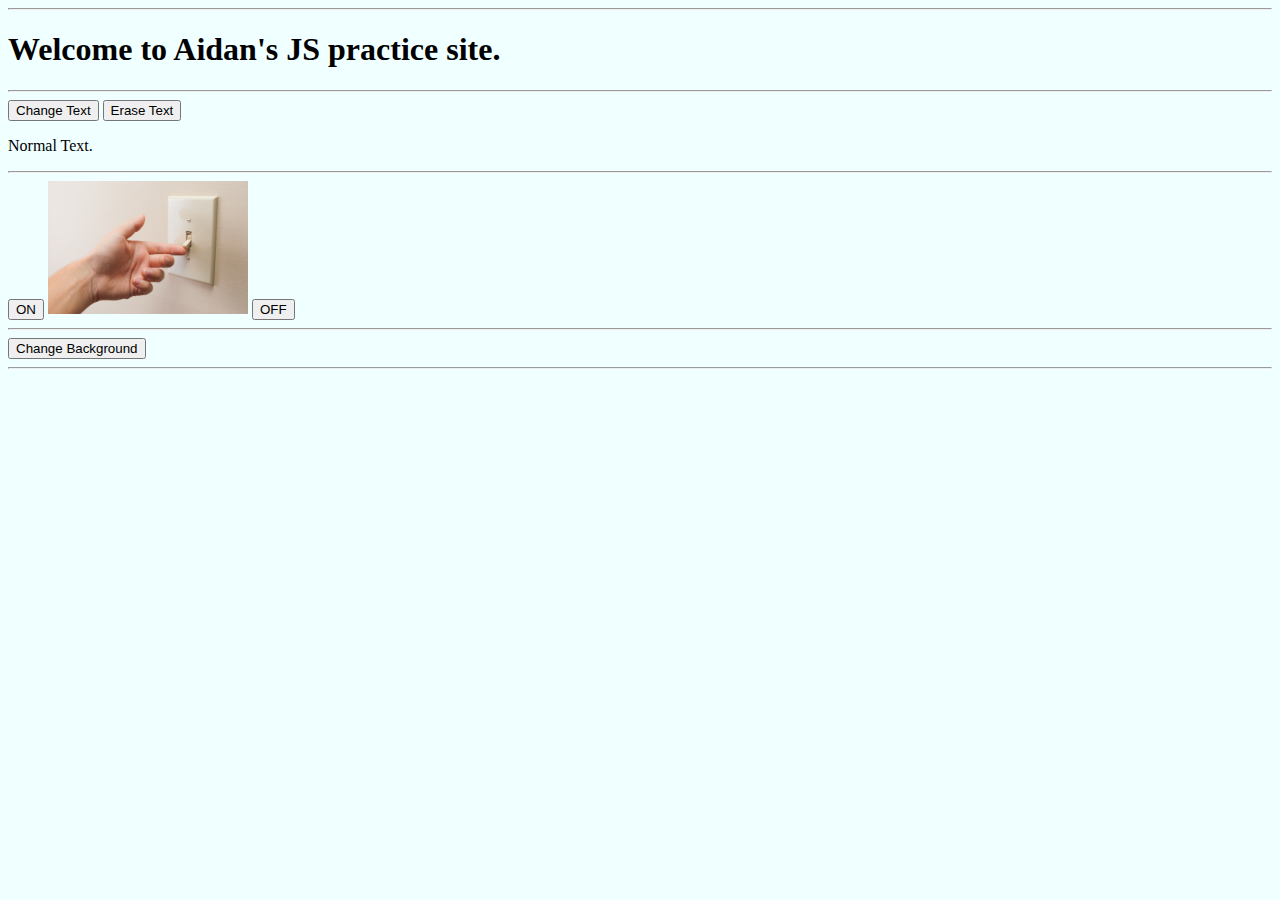
<file: index.html>
<!DOCTYPE html>
<!-- Aidan's JS practice. -->
<html>
  <head>
    <meta charset="utf-8">
    <meta name="description" content="Aidan's work for Unit 4-02.">
    <meta name="keywords" content="MTHS, Website, Unit 4-02">
    <meta name="author" content="Aidan Lalonde-Novales">
    <meta name="viewport" content="width=device-width">
    <title>Unit 4-02, By Aidan</title>
    <link rel="stylesheet" href="style.css">
  </head>
  <body id="background" class="background">
    <script src="script.js"></script>
    <hr>
      <h1>Welcome to Aidan's JS practice site.</h1>
    <hr>
    <div>
      <button id="button" onclick="myFunction ()">Change Text</button>
      <button id="button2" onclick="myFunction2 ()">Erase Text</button>
      <p id="text">Normal Text.</p>
    </div>
    <hr>
    <div>
      <button onclick="switchOn ()">ON</button>
      <img id="myimage" src="images/switchoff.jpg" alt="Light Switch Off">
      <button onclick="switchOff ()">OFF</button>
    </div>
    <hr>
    <div>
      <button onclick="changeBackground ()">Change Background</button>
    </div>
    <hr>
  </body>
</html>
</file>
<file: style.css>
/* Two simple styling attributes */

.background {
  background-color: azure;
}

#myimage {
  width: 200px;
}
</file>
